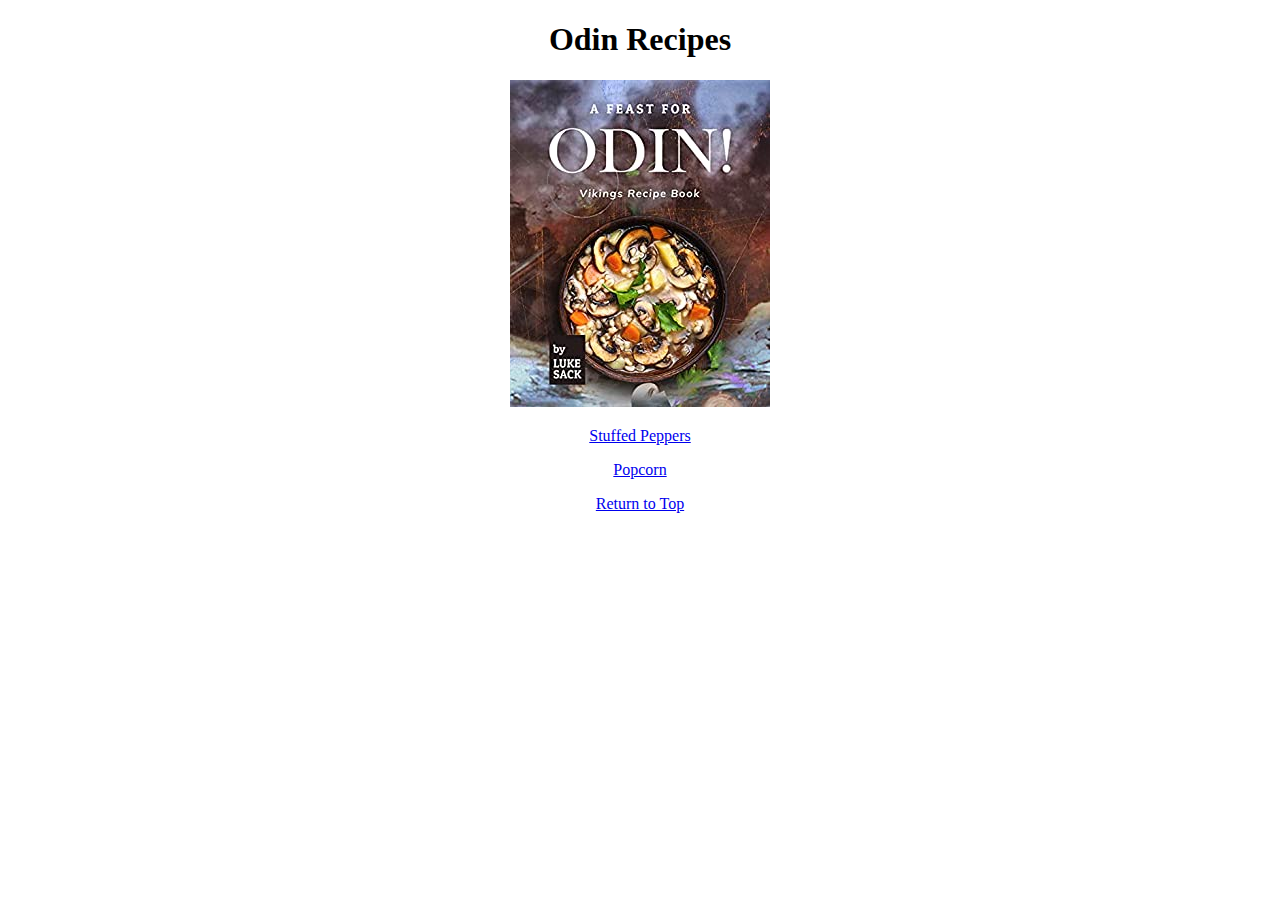
<file: index.html>
<!DOCTYPE html>
<html lang="en">
    <head>
        <meta charset="utf-8">
        <title>Odin Recipes</title>
        <link rel="stylesheet" href="./homepagestyle.css">
    </head>

    <body>
        <h1>Odin Recipes</h1>

        <img src="./odincook.jpg">
        
        <p><a href="./recipes/stuffedpeppers.html">Stuffed Peppers</a></p>
        <p><a href="./recipes/popcorn.html">Popcorn</a></p>
        
        <a href="./index.html">Return to Top</a>
    </body>
</html>
</file>
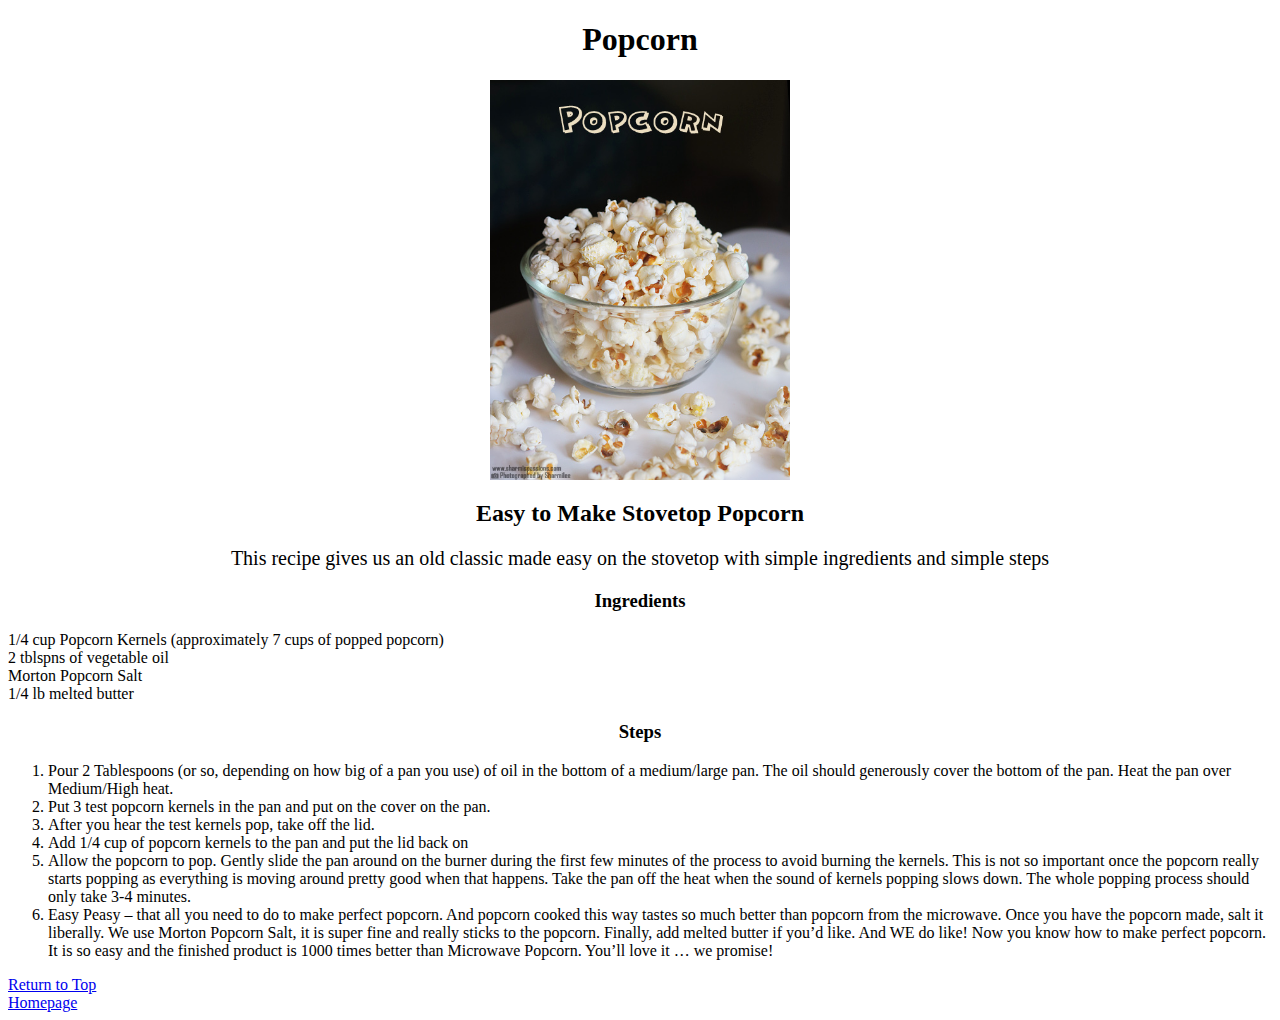
<file: recipes/popcorn.html>
<!DOCTYPE html>
<html lang="en">
    <head>
        <meta charset="utf-8">
        <title>Popcorn</title>
        <link rel="stylesheet" href="./popcornstyles.css">
    </head>

    <body>
        <h1 class="header">Popcorn</h1>
        <img class="image" src="popcorn.jpg" alt="Stovetop Popcorn">

        <h2 class="header">Easy to Make Stovetop Popcorn</h2>
            <p class="description">This recipe gives us an old classic made
            easy on the stovetop with simple ingredients
            and simple steps
            </p>
        
        <h3 class="header">Ingredients</h3>
            <li>1/4 cup Popcorn Kernels (approximately 7 cups of popped popcorn)</li>
            <li>2 tblspns of vegetable oil</li>
            <li>Morton Popcorn Salt</li>
            <li>1/4 lb melted butter</li>
        <h3 class="header">Steps</h3>
            <ol>
                <li>Pour 2 Tablespoons (or so, depending on how big of a pan you use) of oil in the bottom of a medium/large pan. The oil should generously cover the bottom of the pan. Heat the pan over Medium/High heat.</li>
                <li>Put 3 test popcorn kernels in the pan and put on the cover on the pan.</li>
                <li>After you hear the test kernels pop, take off the lid.</li>
                <li>Add 1/4 cup of popcorn kernels to the pan and put the lid back on</li>
                <li>Allow the popcorn to pop.  Gently slide the pan around on the burner during the first few minutes of the process to avoid burning the kernels.   This is not so important once the popcorn really starts popping as everything is moving around pretty good when that happens.  Take the pan off the heat when the sound of kernels popping slows down.  The whole popping process should only take 3-4 minutes.</li>
                <li>Easy Peasy – that all you need to do to make perfect popcorn. And popcorn cooked this way tastes so much better than popcorn from the microwave. Once you have the popcorn made, salt it liberally.  We use Morton Popcorn Salt, it is super fine and really sticks to the popcorn.  Finally, add melted butter if you’d like. And WE do like! Now you know how to make perfect popcorn.  It is so easy and the finished product is 1000 times better than Microwave Popcorn.  You’ll love it … we promise!</li>
            </ol>
        
        <li><a href="./popcorn.html">Return to Top</a></li>
        <li><a href="../index.html">Homepage</a></li>
    
    </body>
</html>
</file>
<file: homepagestyle.css>
body {
    text-align: center;

}
</file>
<file: recipes/popcornstyles.css>
.header {
    text-align: center;
}

.description {
    text-align: center;
    font-size: 20px;
}

.image {
    height: 400px;
    width: auto;
    display: block;
    margin-left: auto;
    margin-right: auto;
}
</file>
